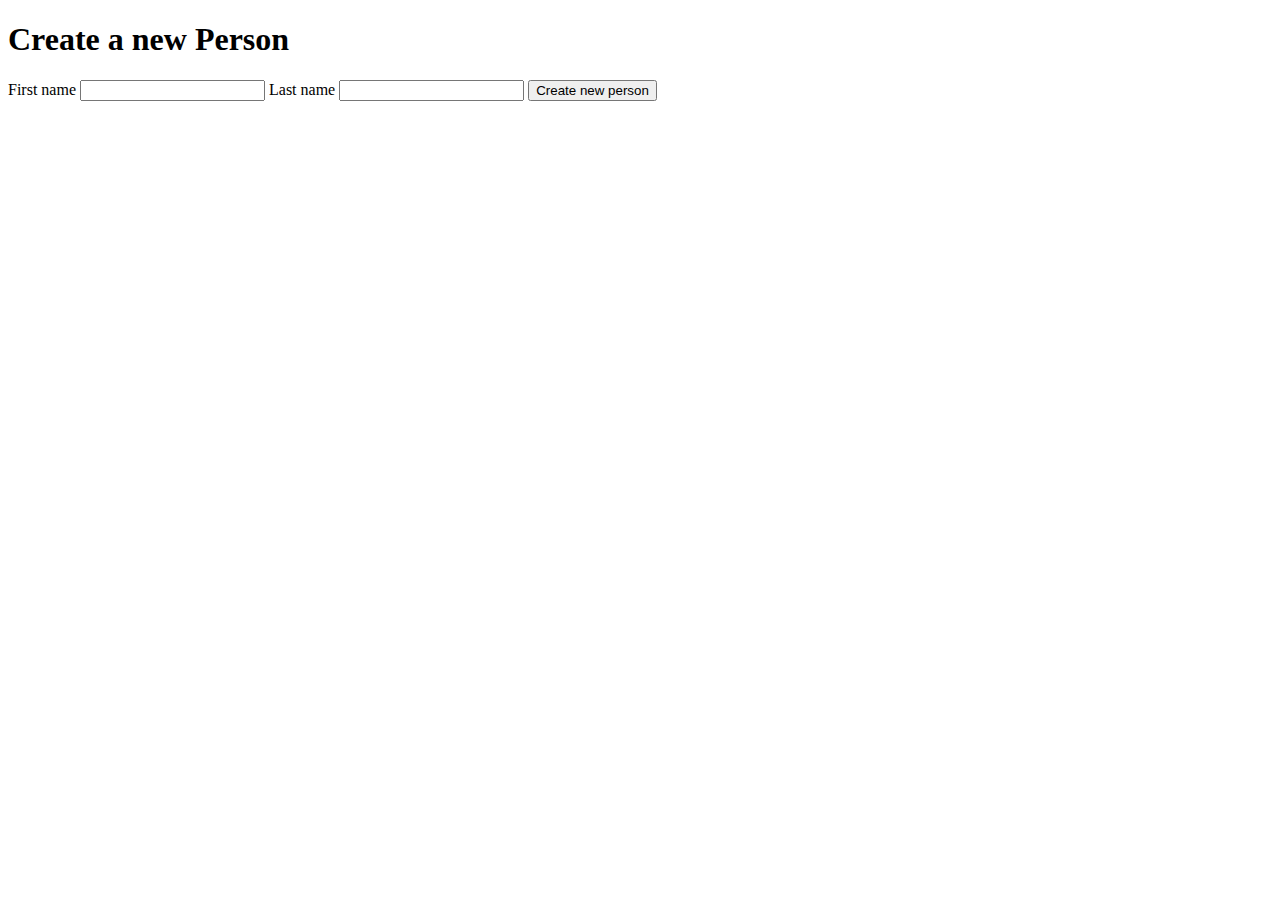
<file: src/main/resources/templates/home/create.html>
<!DOCTYPE html>
<html lang="en">
<head>
    <meta charset="UTF-8">
    <title>Title</title>
</head>
<body>
  <h1>Create a new Person</h1>

  <form action="/create" method="post">
    <label>First name</label>
    <input type="text" name="first_name">
    <label>Last name</label>
    <input type="text" name="last_name">
    <input type="submit" value="Create new person">
  </form>
</body>
</html>
</file>
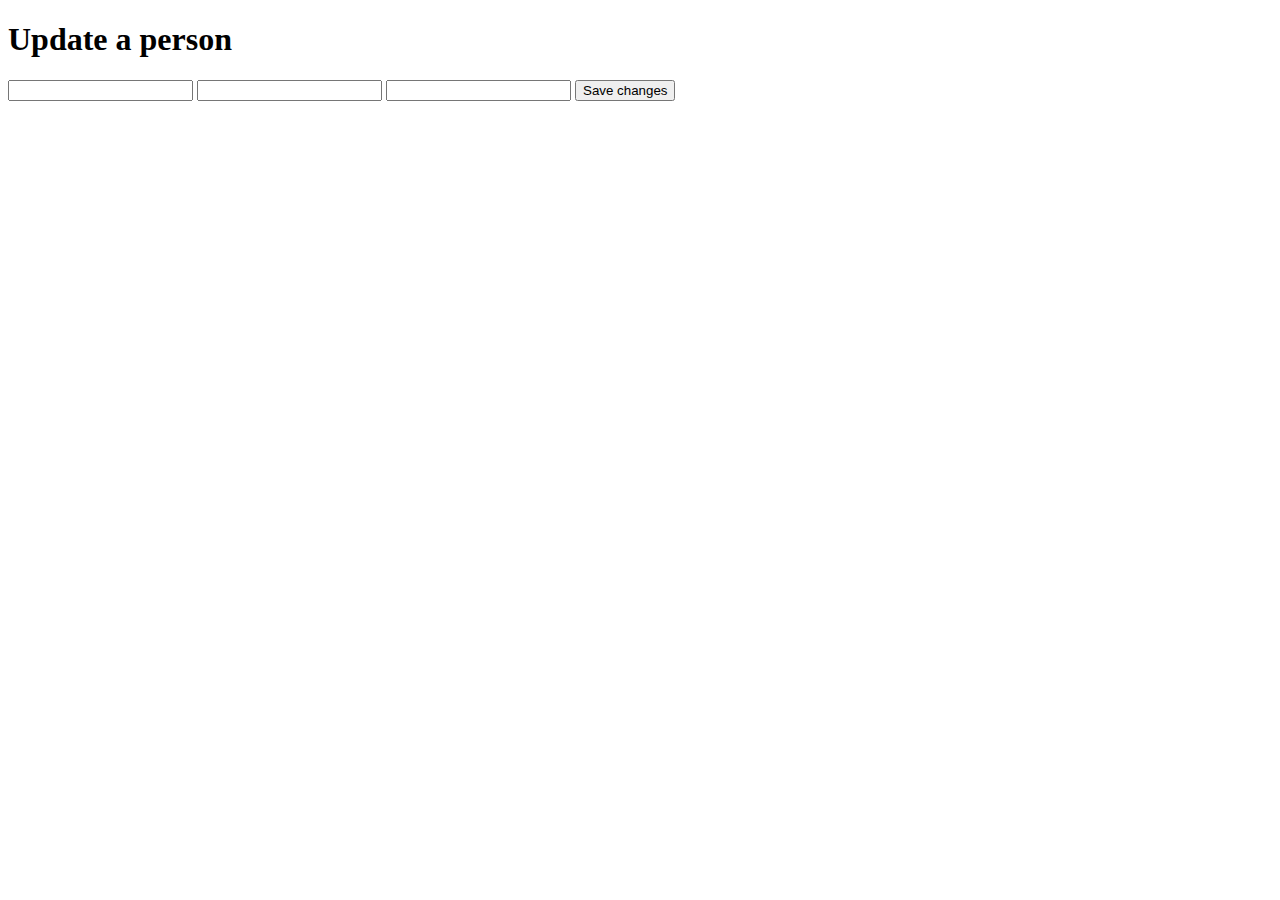
<file: src/main/resources/templates/home/updateOne.html>
<!DOCTYPE html>
<html lang="en">
<head>
  <meta charset="UTF-8">
  <title>Title</title>
</head>
<body>
  <h1>Update a person</h1>

  <form action="/update" method="post">
    <input type="text" name="id" th:value="${person.id}">
    <input type="text" name="first_name" th:value="${person.first_name}">
    <input type="text" name="last_name" th:value="${person.last_name}">
    <input type="submit" value="Save changes">
  </form>
</body>
</html>
</file>
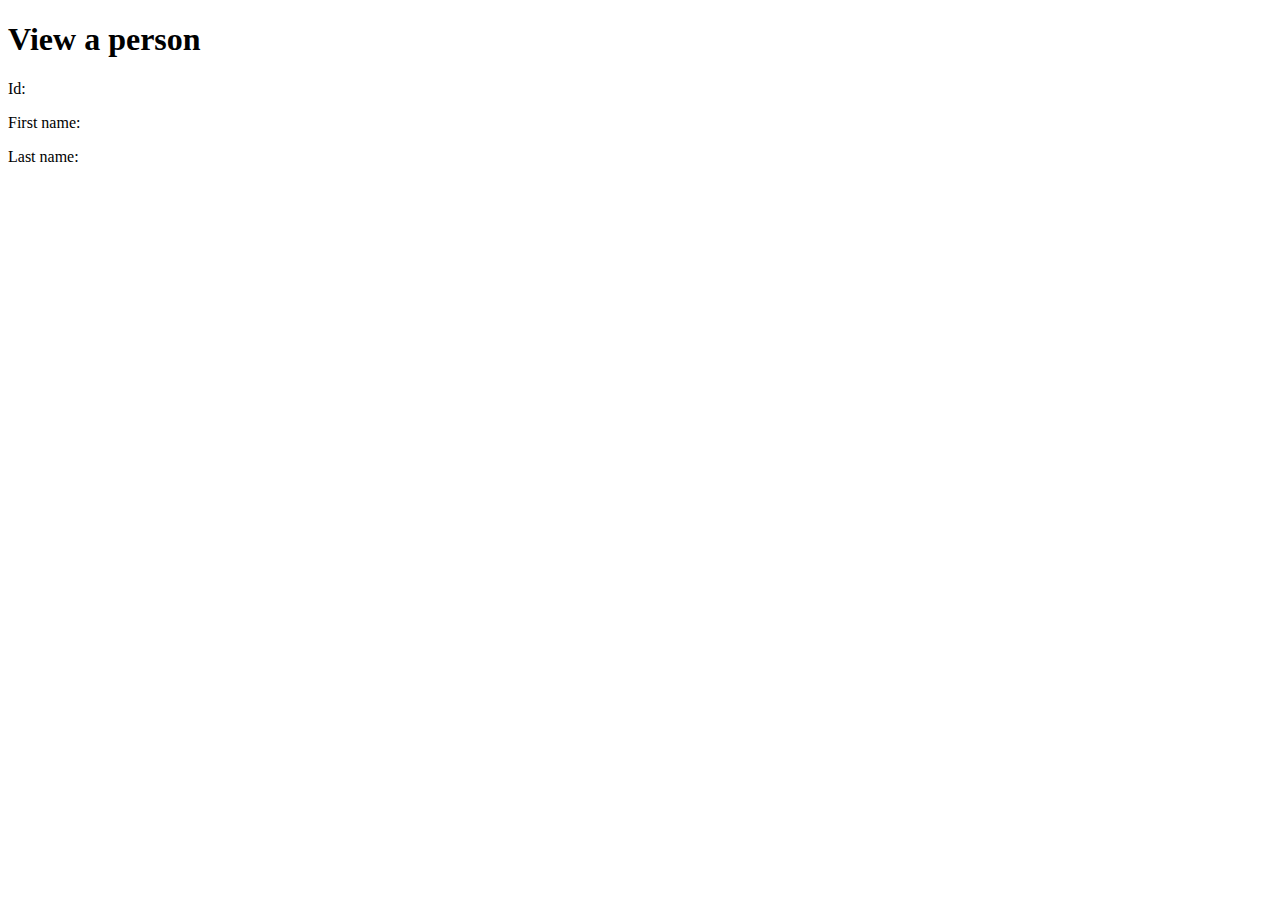
<file: src/main/resources/templates/home/viewOne.html>
<!DOCTYPE html>
<html lang="en">
<head>
    <meta charset="UTF-8">
    <title>Title</title>
</head>
<body>
  <h1>View a person</h1>

  <p>Id: <span th:text="${person.id}"/></p>
  <p>First name: <span th:text="${person.first_name}"/></p>
  <p>Last name: <span th:text="${person.last_name}"/></p>
</body>
</html>
</file>
